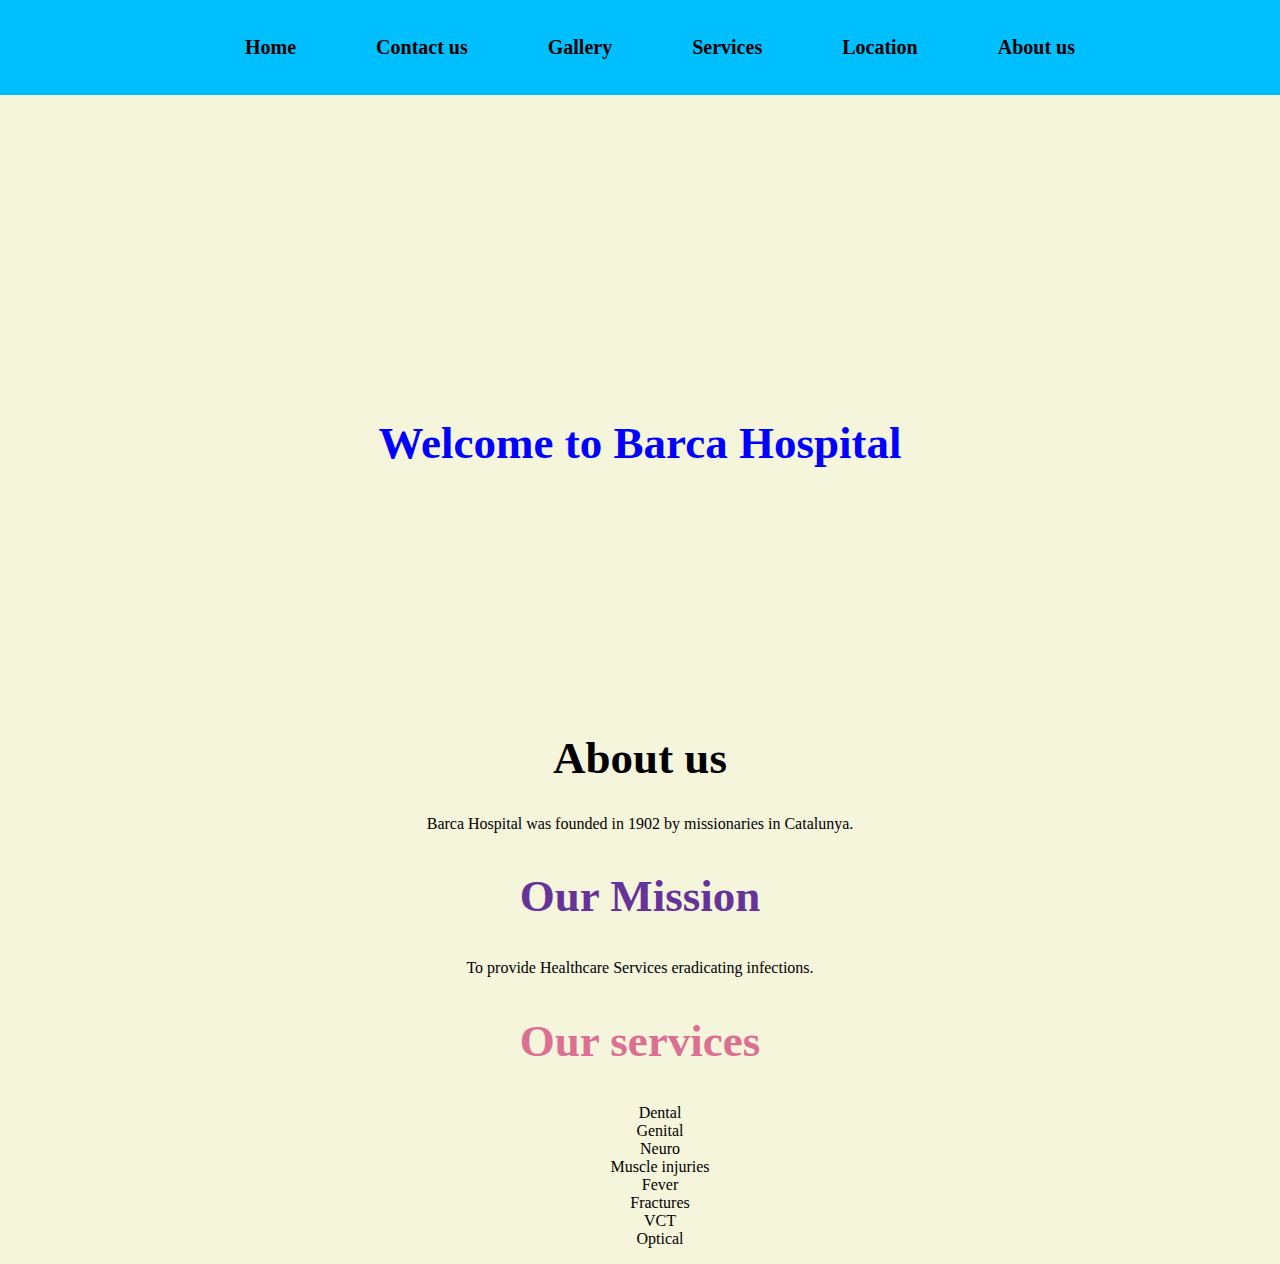
<file: aboutus.html>
<!DOCTYPE html>
<html lang="en">
<head>
    <meta charset="UTF-8">
    <title>About us</title>
    <link rel="stylesheet" href="css/style.css">
</head>
<body>
<nav>
    <ul>
        <li><a href="index.html">Home</a></li>
        <li><a href="contact.html">Contact us</a></li>
        <li><a href="gallery.html">Gallery</a></li>
        <li><a href="">Services</a></li>
        <li><a href="">Location</a></li>
        <li><a href="#">About us</a></li>
    </ul>
</nav>

<main>
    <section class="section-one">
        <div class="background-image">
<h2 style="font-size: 45px;font-weight: bold;color:blue;text-align: center; position:relative;top: 50%">Welcome to Barca Hospital</h2>


        </div>
<div class="content">
    <h1 style="font-size: 45px;font-weight: bold;text-align: center; position:relative;top: 50%">About us</h1>
    <p style="position: relative; text-align:center">Barca Hospital was founded in 1902 by missionaries in Catalunya.</p>
    <h2 style="font-size: 45px;font-weight: bold;color:rebeccapurple;text-align: center; position:relative;top: 50%">Our Mission</h2>
    <p style="position: relative;text-align: center">To provide Healthcare Services eradicating infections.</p>
    <h2 style="font-size: 45px;font-weight: bold;color:palevioletred;text-align: center; position:relative;top: 50%">Our services</h2>
<ul style="text-align: center;position: relative ;list-style-type: none">
    <li>Dental</li>
    <li>Genital</li>
    <li>Neuro</li>
    <li>Muscle injuries</li>
    <li>Fever</li>
    <li>Fractures</li>
    <li>VCT</li>
    <li>Optical</li>


</ul>



</div>


    </section>





</main>



</body>
</html>
</file>
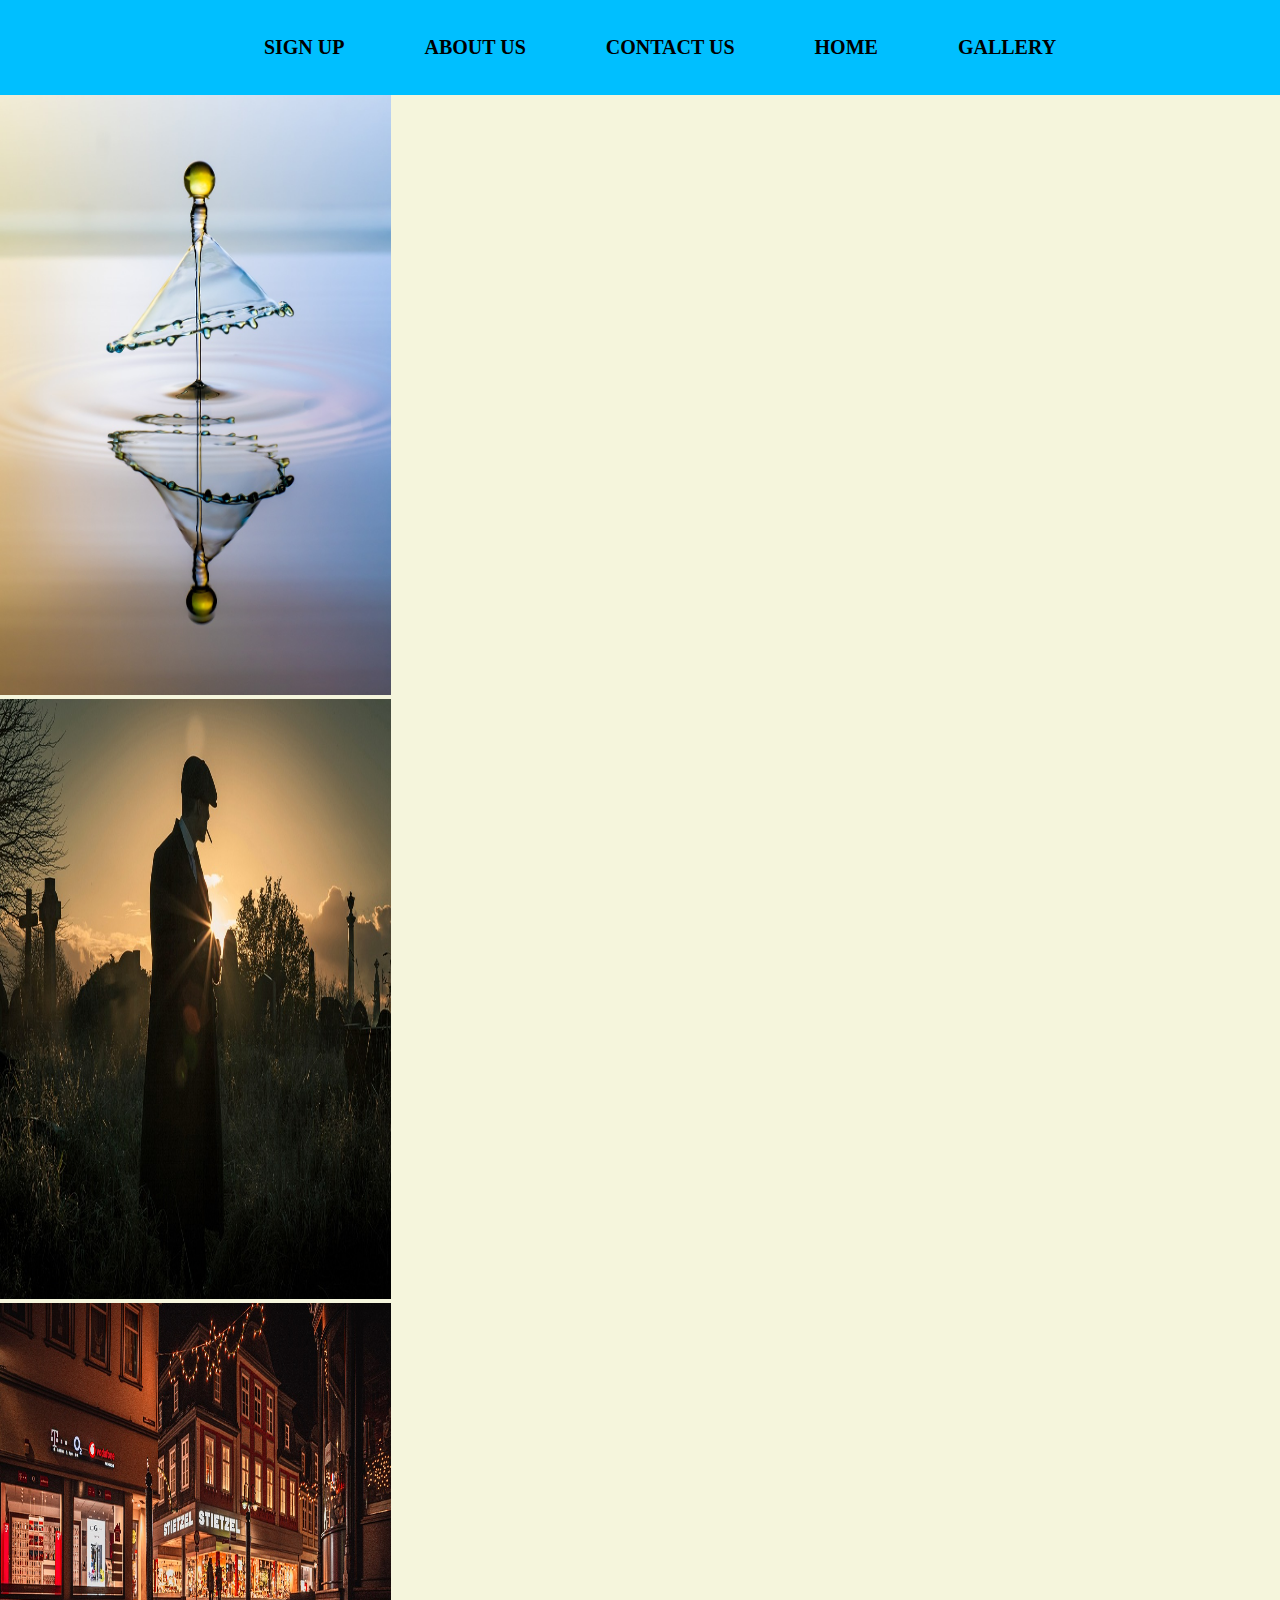
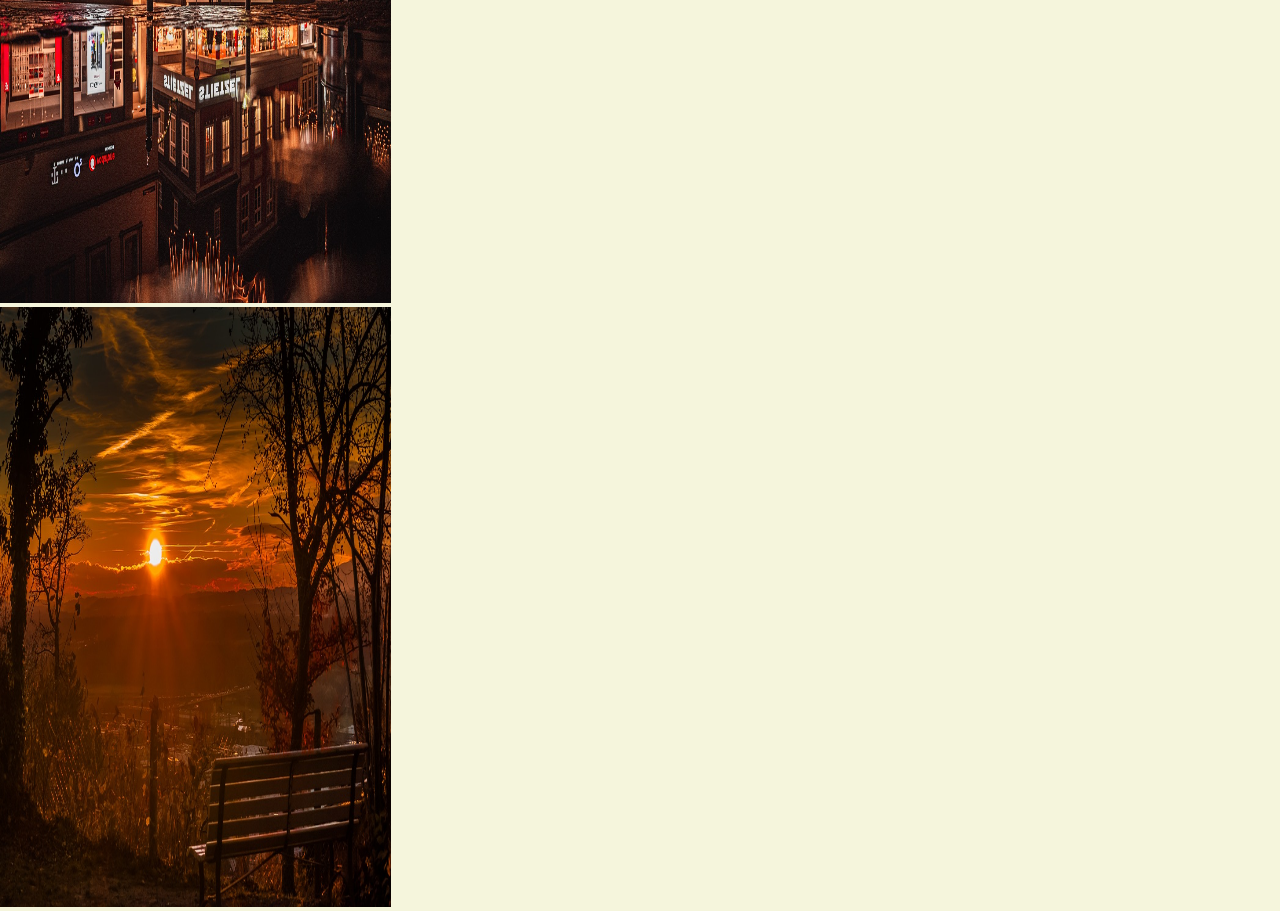
<file: gallery.html>
<!DOCTYPE html>
<html lang="en">
<head>
    <meta charset="UTF-8">
    <title>Gallery</title>
    <link rel="stylesheet" href="css/style.css">

</head>
<body>
<nav>
    <ul>
       <li><a href="signup.html">SIGN UP</a></li>
    <li><a href="aboutus.html">ABOUT US</a></li>
    <li><a href="contact.html">CONTACT US</a></li>
    <li><a href="index.html">HOME</a></li>
    <li><a href="#">GALLERY</a></li>
    </ul>
</nav>
<main>
    <div class="image-one">
        <img src="resources/images/drop-5971598_1280.jpg" alt="" width="391" height="600">
    </div>
    <div class="image-one">
        <img src="resources/images/peaky-blinders-5093237_960_720.jpg" alt="" width="391" height="600">
    </div>
    <div class="image-one">
        <img src="resources/images/shops-5992277_1280.jpg" alt="" width="391" height="600">
    </div>
    <div class="image-one">
        <img src="resources/images/sunset-2083771_1280.jpg" alt="" width="391" height="600">
    </div>
</main>






</body>
</html>
</file>
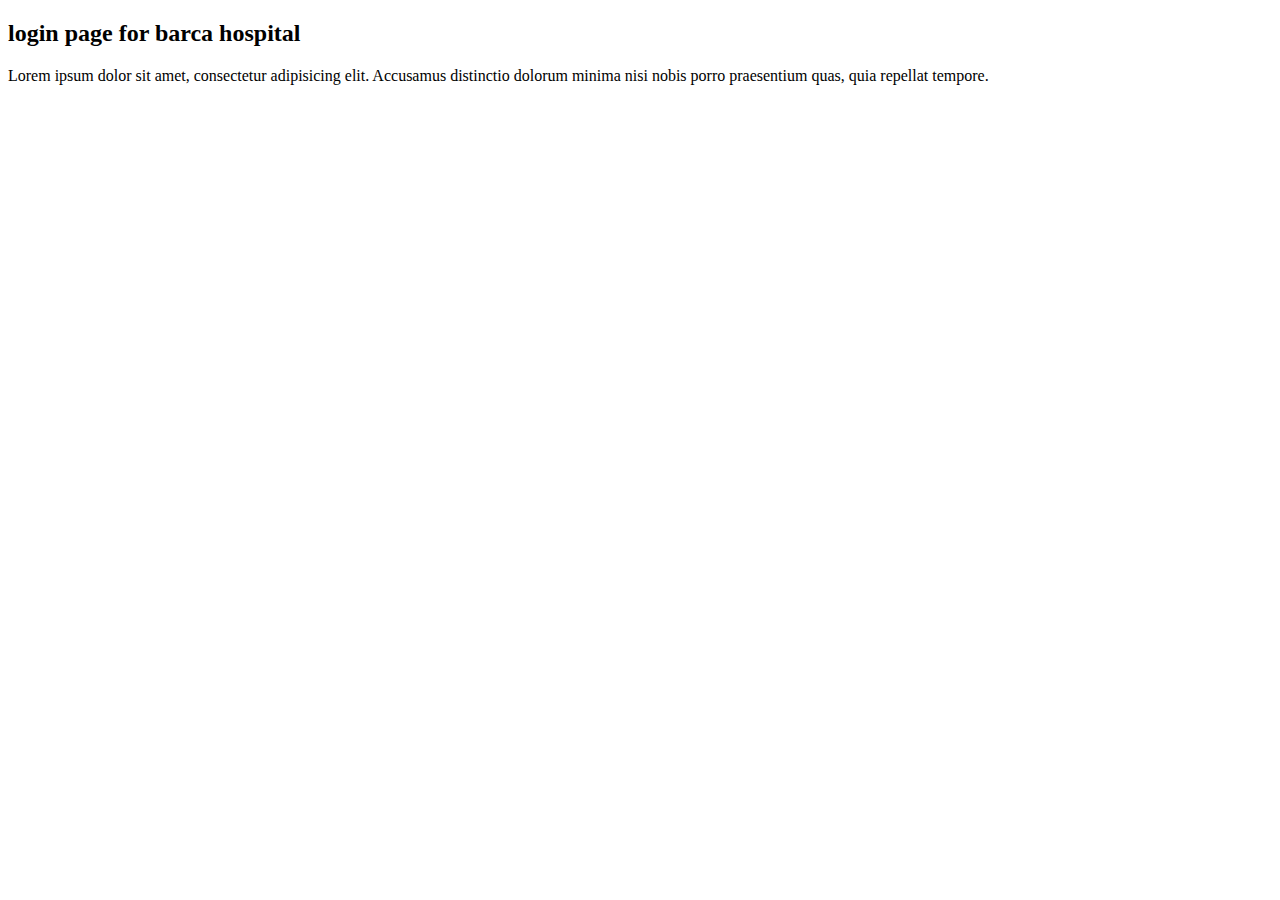
<file: login.html>
<!DOCTYPE html>
<html lang="en">
<head>
    <meta charset="UTF-8">
    <title>Login</title>
</head>
<body>
<h2>login page for barca hospital</h2>
<p>Lorem ipsum dolor sit amet, consectetur adipisicing elit. Accusamus distinctio dolorum minima nisi nobis porro praesentium quas, quia repellat tempore.</p>
</body>
</html>
</file>
<file: css/style.css>
body{
           background-color: aqua;
           font-family: "Noto Sans Batak";
           padding: 0;
           margin: 0;
       }
nav{
    background-color: floralwhite;
    display: flex;
    justify-content: center;
    padding: 20px 0;
    align-items: center;
    position: sticky;
    top: 0;
    z-index: 100;
}

nav ul{
    display: flex;
    list-style-type: none;
}
nav ul li{
    margin: 0 20px;
}
nav ul li a{
    text-decoration: black;
    font-size: 20px;
    font-weight: bold;
    color: yellowgreen;
padding: 10px 20px;
border-radius: 50px;
}
nav ul li a:hover {
    background-color: darkorange;
}
.background-image {
    background-image: url("https://cdn.pixabay.com/photo/2024/05/20/14/30/ai-generated-8775433_960_720.png");
    background-size: cover;
    background-position: center;
    height: 570px;
    border-radius: 20px;
    margin: 20px;
}






        body{
            background-color: beige;
            font-family:"cursive";
            margin: 0;
            padding: 0;
        }
        nav{
            background-color:deepskyblue;
display: flex;
justify-content: center;
            align-items: center;
padding: 20px 0;
            position: sticky;
            top: 0;
            z-index: 100;
        }
       nav ul{
          display: flex;
list-style-type: none;

        }
nav ul li{
    margin: 0 20px;

}
nav ul li a{
    text-decoration: none;
font-size: 20px;
font-weight: bold;
color: black;
    padding: 10px 20px;
    border-radius: 50px;
}
nav ul li a:hover{
    background-color: hotpink;
color: beige;
}
/*div{*/
/*    background-color: yellowgreen;*/
/*    height: 100px;*/
/*}*/
.one{
    background-color:chocolate;
    height: 200px;
}
.two{
    background-color: forestgreen;
    height: 200px;
}
.three{
    background-color: orchid;
    height: 200px;
/*}*/
/*#four{*/
/*    background-color: dodgerblue;*/
/*    height: 200px;*/
/*    color:darkred;*/
/*}*/





.image-one img {
    height: 50vh;
    width: 400px;

    margin: 20px;
}

  .image-one img{
    height: 50vh;
    width: 400px;

    margin: 20px;}
</file>
